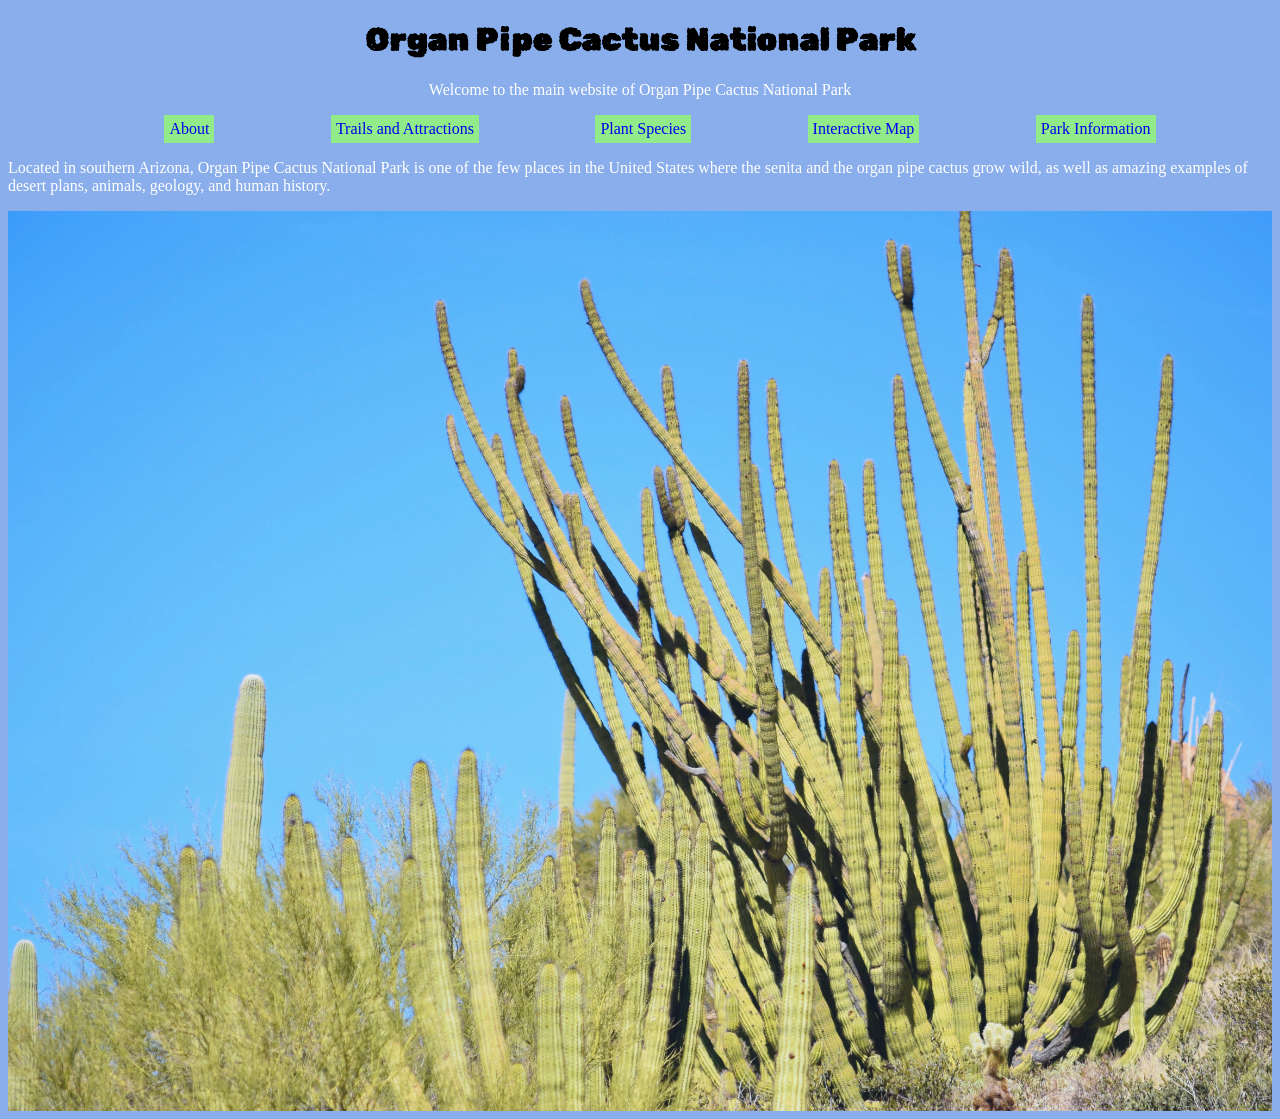
<file: index.html>
<!DOCTYPE html>
<html lang="en">
    <head>
      <meta charset="utf-8">
      <meta name="viewport" content="width=device-width, initial-scale-1.0">
      <link rel="preconnect" href="https://fonts.googleapis.com">
      <link rel="preconnect" href="https://fonts.gstatic.com" crossorigin>
      <link href="https://fonts.googleapis.com/css2?family=Climate+Crisis:YEAR@1979&family=Commissioner:wght@100..900&family=Gelasio:ital,wght@0,400..700;1,400..700&family=Madimi+One&family=Noto+Serif:ital,wght@0,100..900;1,100..900&family=Rubik+Microbe&family=Story+Script&display=swap" rel="stylesheet">
      <link href="styles.css" rel="stylesheet">
      <title>Project 2</title>
    </head>
    <body>
        <div class="wrapper">
       <header>
          <h1 class="header">Organ Pipe Cactus National Park</h1>
            <p class="paragraph">Welcome to the main website of Organ Pipe Cactus National Park</p>
            <nav>
            <ul class="links">
                <li>
                    <a href="about.html" class="nav-link">About</a>
                </li>
                <li>
                    <a href="trails.html" class="nav-link">Trails and Attractions</a>
                </li>
                <li>
                    <a href="plants.html" class="nav-link">Plant Species</a>
                </li>
                <li>
                    <a href="map.html" class="nav-link">Interactive Map</a>
                </li>
                <li>
                    <a href="information.html" class="nav-link">Park Information</a>
                </li>
            </ul>
            </nav>
            <p class="paragraph">Located in southern Arizona, Organ Pipe Cactus National Park is one of the few places in the United States where the senita and the organ pipe cactus grow wild, as well as amazing examples of desert plans, animals, geology, and human history.</p>
       </header>

       <main class="main-content">
       </main>
       </div>
    </body>
</html>
</file>
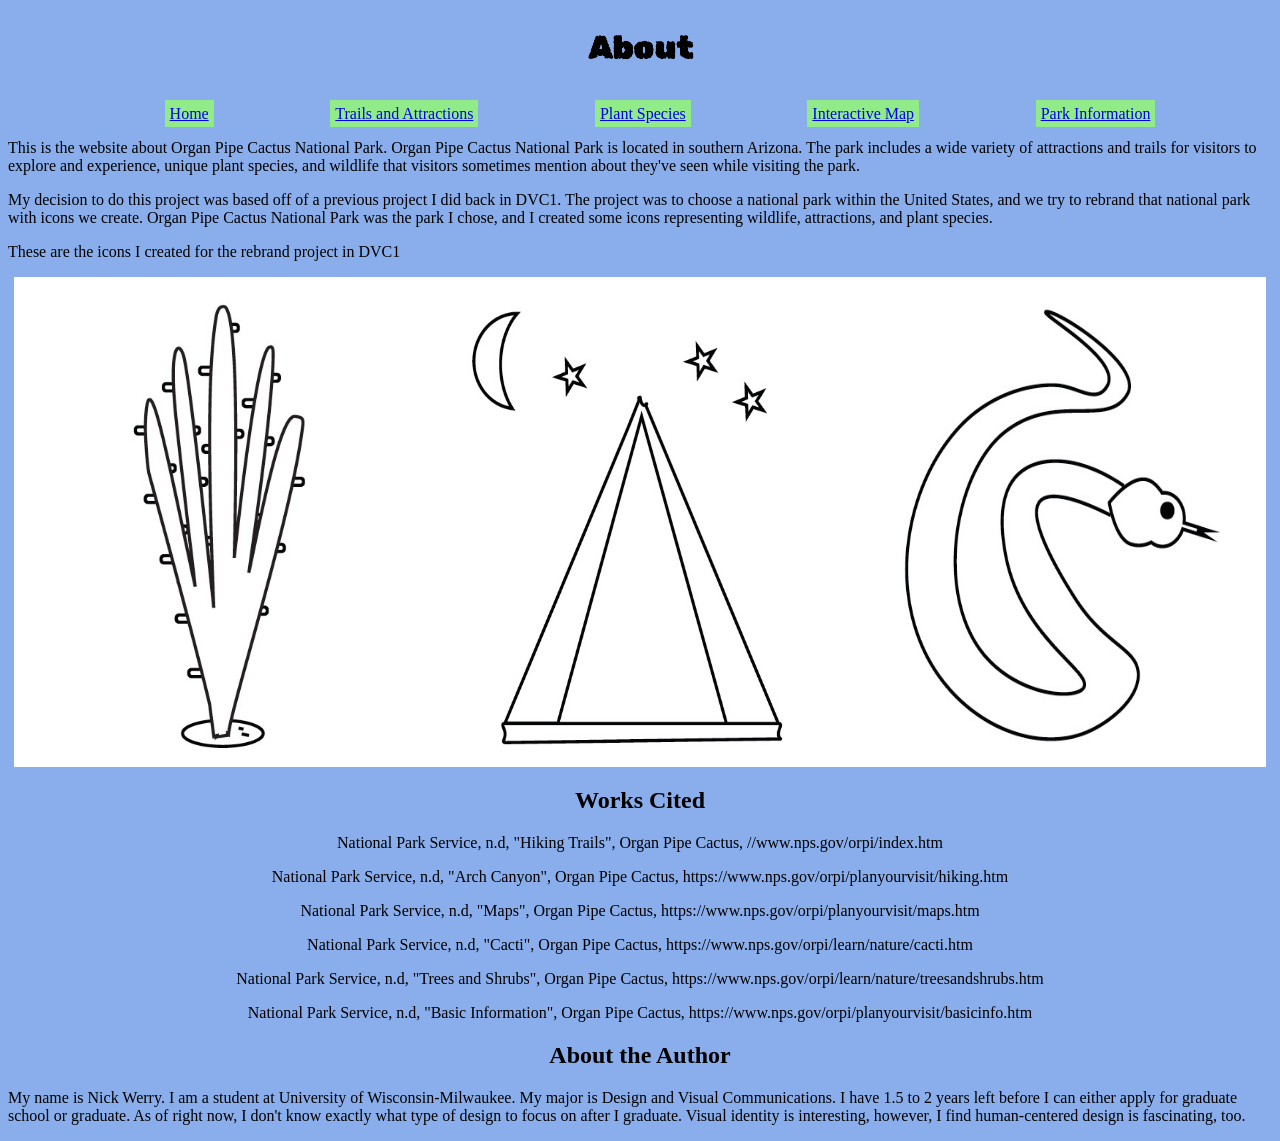
<file: about.html>
<!DOCTYPE html>
<html lang="en">
    <head>
      <meta charset="utf-8">
      <meta name="viewport" content="width=device-width, initial-scale-1.0">
      <link rel="preconnect" href="https://fonts.googleapis.com">
      <link rel="preconnect" href="https://fonts.gstatic.com" crossorigin>
      <link href="https://fonts.googleapis.com/css2?family=Climate+Crisis:YEAR@1979&family=Commissioner:wght@100..900&family=Gelasio:ital,wght@0,400..700;1,400..700&family=Madimi+One&family=Noto+Serif:ital,wght@0,100..900;1,100..900&family=Rubik+Microbe&family=Story+Script&display=swap" rel="stylesheet">
      <link href="styles.css" rel="stylesheet">
      <title>Project 2</title>
    </head>
    <body>
     <div>
      <header class="header">
       <h1>About</h1>
      </header> 
       <main>
        <ul class="link">
          <li>
            <a href="index.html" class="list">Home</a>
          </li>
          <li>
            <a href="trails.html" class="list">Trails and Attractions</a>
          </li>
          <li>
            <a href="plants.html" class="list">Plant Species</a>
          </li>
          <li>
            <a href="map.html" class="list">Interactive Map</a>
          </li>
          <li>
            <a href="information.html" class="list">Park Information</a>
          </li>
        </ul>
        <p>This is the website about Organ Pipe Cactus National Park. Organ Pipe Cactus National Park is located in southern Arizona. The park includes a wide variety of attractions and trails for visitors to explore and experience, unique plant species, and wildlife that visitors sometimes mention about they've seen while visiting the park.</p>
        <p>My decision to do this project was based off of a previous project I did back in DVC1. The project was to choose a national park within the United States, and we try to rebrand that national park with icons we create. Organ Pipe Cactus National Park was the park I chose, and I created some icons representing wildlife, attractions, and plant species.</p>
       </main>

       <aside>
         <p>These are the icons I created for the rebrand project in DVC1</p>
       </aside>
       <footer>
        <div class="image-container">
         <img src="Image 3-13-26 at 1.28 PM.jpeg" class="image">
         <img src="Image 3-13-26 at 1.28 PM (1).jpeg" class="image">
         <img src="Image 3-13-26 at 1.28 PM (2).jpeg" class="image">
         </div>
       </footer>
       <article>
         <h1 class="works-cited">Works Cited</h1>
         <p class="works-cited-1">National Park Service, n.d, "Hiking Trails", Organ Pipe Cactus, //www.nps.gov/orpi/index.htm</p>
         <p class="works-cited-2">National Park Service, n.d, "Arch Canyon", Organ Pipe Cactus, https://www.nps.gov/orpi/planyourvisit/hiking.htm</p>
         <p class="works-cited-3">National Park Service, n.d, "Maps", Organ Pipe Cactus, https://www.nps.gov/orpi/planyourvisit/maps.htm</p>
         <p class="works-cited-4">National Park Service, n.d, "Cacti", Organ Pipe Cactus, https://www.nps.gov/orpi/learn/nature/cacti.htm</p>
         <p class="works-cited-5">National Park Service, n.d, "Trees and Shrubs", Organ Pipe Cactus, https://www.nps.gov/orpi/learn/nature/treesandshrubs.htm</p>
         <p class="works-cited-6">National Park Service, n.d, "Basic Information", Organ Pipe Cactus, https://www.nps.gov/orpi/planyourvisit/basicinfo.htm</p>
       </article>
       <aside>
        <h1 class="about-the-author">About the Author</h1>
        <p>My name is Nick Werry. I am a student at University of Wisconsin-Milwaukee. My major is Design and Visual Communications. I have 1.5 to 2 years left before I can either apply for graduate school or graduate. As of right now, I don't know exactly what type of design to focus on after I graduate. Visual identity is interesting, however, I find human-centered design is fascinating, too.</p>
       </aside>
      </div>
    </body>
</file>
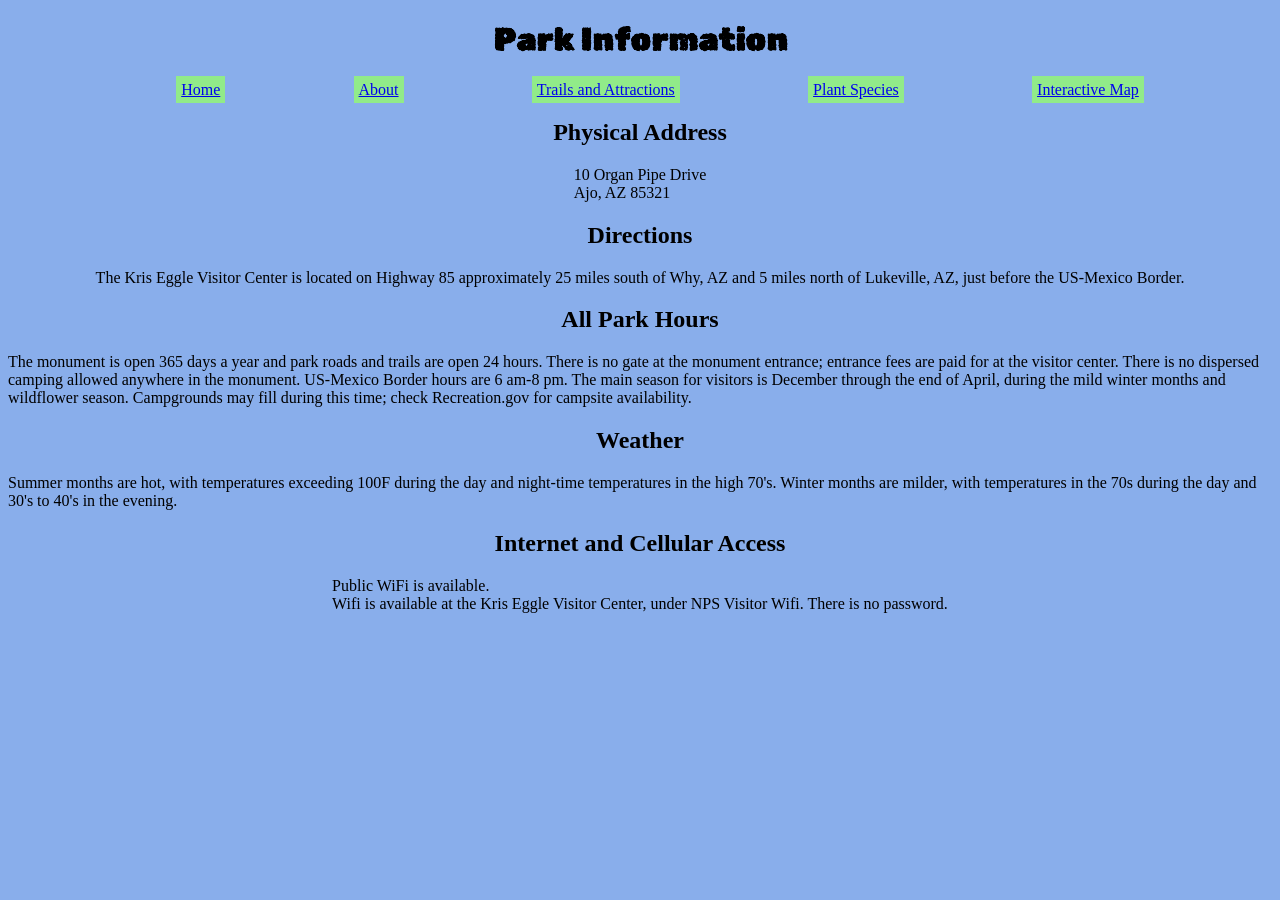
<file: information.html>
<!DOCTYPE html>
<html lang="en">
    <head>
      <meta charset="utf-8">
      <meta name="viewport" content="width=device-width, initial-scale-1.0">
      <link rel="preconnect" href="https://fonts.googleapis.com">
      <link rel="preconnect" href="https://fonts.gstatic.com" crossorigin>
      <link href="https://fonts.googleapis.com/css2?family=Climate+Crisis:YEAR@1979&family=Commissioner:wght@100..900&family=Gelasio:ital,wght@0,400..700;1,400..700&family=Madimi+One&family=Noto+Serif:ital,wght@0,100..900;1,100..900&family=Rubik+Microbe&family=Story+Script&display=swap" rel="stylesheet">
      <link href="styles.css" rel="stylesheet">
      <title>Project 2</title>
    </head>

    <body>
      <header>
         <h1 class="information-header">Park Information</h1>
         <ul class="information-links">
          <li>
            <a href="index.html" class="information">Home</a>
          </li>
          <li>
            <a href="about.html" class="information">About</a>
          </li>
          <li>
            <a href="trails.html" class="information">Trails and Attractions</a>
          </li>
          <li>
            <a href="plants.html" class="information">Plant Species</a>
          </li>
          <li>
            <a href="map.html" class="information">Interactive Map</a>
          </li>
         </ul>
      </header>
      <main>
          <h2 class="basic-information">Physical Address</h2>
          <p class="basic">10 Organ Pipe Drive <br>Ajo, AZ 85321</p>

          <h2 class="basic-information">Directions</h2>
          <p class="basic">The Kris Eggle Visitor Center is located on Highway 85 approximately 25 miles south of Why, AZ and 5 miles north of Lukeville, AZ, just before the US-Mexico Border.</p>

          <h2 class="basic-information">All Park Hours</h2>
          <p class="basic">The monument is open 365 days a year and park roads and trails are open 24 hours. There is no gate at the monument entrance; entrance fees are paid for at the visitor center. There is no dispersed camping allowed anywhere in the monument. US-Mexico Border hours are 6 am-8 pm. The main season for visitors is December through the end of April, during the mild winter months and wildflower season. Campgrounds may fill during this time; check Recreation.gov for campsite availability.</p>

          <h2 class="basic-information">Weather</h2>
          <p class="basic">Summer months are hot, with temperatures exceeding 100F during the day and night-time temperatures in the high 70's. Winter months are milder, with temperatures in the 70s during the day and 30's to 40's in the evening.</p>

          <h2 class="basic-information">Internet and Cellular Access</h2>
          <p class="basic"> Public WiFi is available.<br>Wifi is available at the Kris Eggle Visitor Center, under NPS Visitor Wifi. There is no password.</p>
      </main>
    </body>
</file>
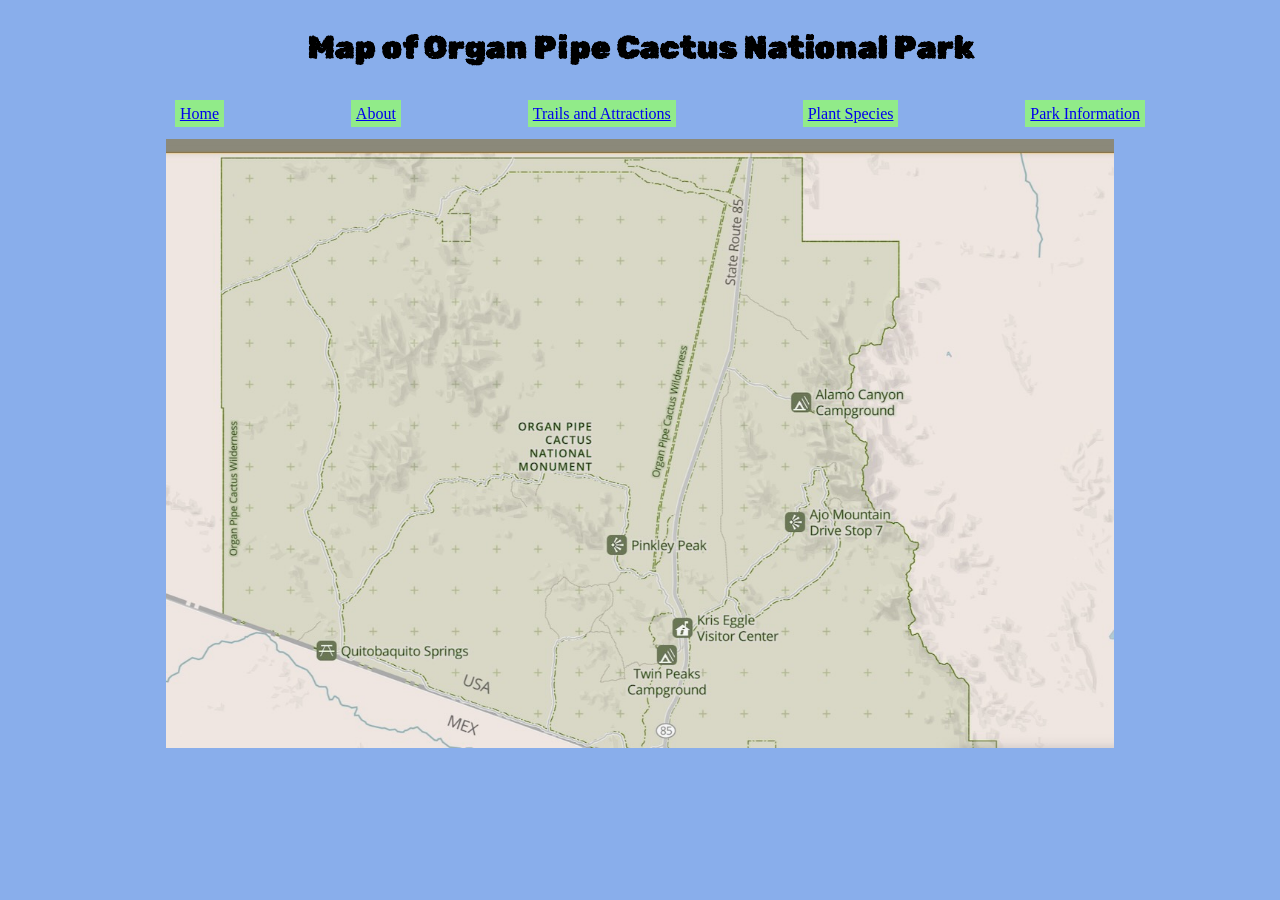
<file: map.html>
<!DOCTYPE html>
<html lang="en">
    <head>
      <meta charset="utf-8">
      <meta name="viewport" content="width=device-width, initial-scale-1.0">
      <link rel="preconnect" href="https://fonts.googleapis.com">
      <link rel="preconnect" href="https://fonts.gstatic.com" crossorigin>
      <link href="https://fonts.googleapis.com/css2?family=Climate+Crisis:YEAR@1979&family=Commissioner:wght@100..900&family=Gelasio:ital,wght@0,400..700;1,400..700&family=Madimi+One&family=Noto+Serif:ital,wght@0,100..900;1,100..900&family=Rubik+Microbe&family=Story+Script&display=swap" rel="stylesheet">
      <link href="styles.css" rel="stylesheet">
      <title>Project 2</title>
    </head>

    <body>
      <header class="map-header">
        <h1>Map of Organ Pipe Cactus National Park</h1>
      </header>
      <aside>
        <ul class="map-links">
          <li>
            <a href="index.html" class="map">Home</a>
          </li>
          <li>
            <a href="about.html" class="map">About</a>
          </li>
          <li>
            <a href="trails.html" class="map">Trails and Attractions</a>
          </li>
          <li>
            <a href="plants.html" class="map">Plant Species</a>
          </li>
          <li>
            <a href="information.html" class="map">Park Information</a>
          </li>
        </ul>
      </aside>
      <main>
         <div class="map-div">
           <img src="Image 4-26-26 at 8.57 AM.jpeg" class="map-image">
         </div>
      </main>
    </body>
</file>
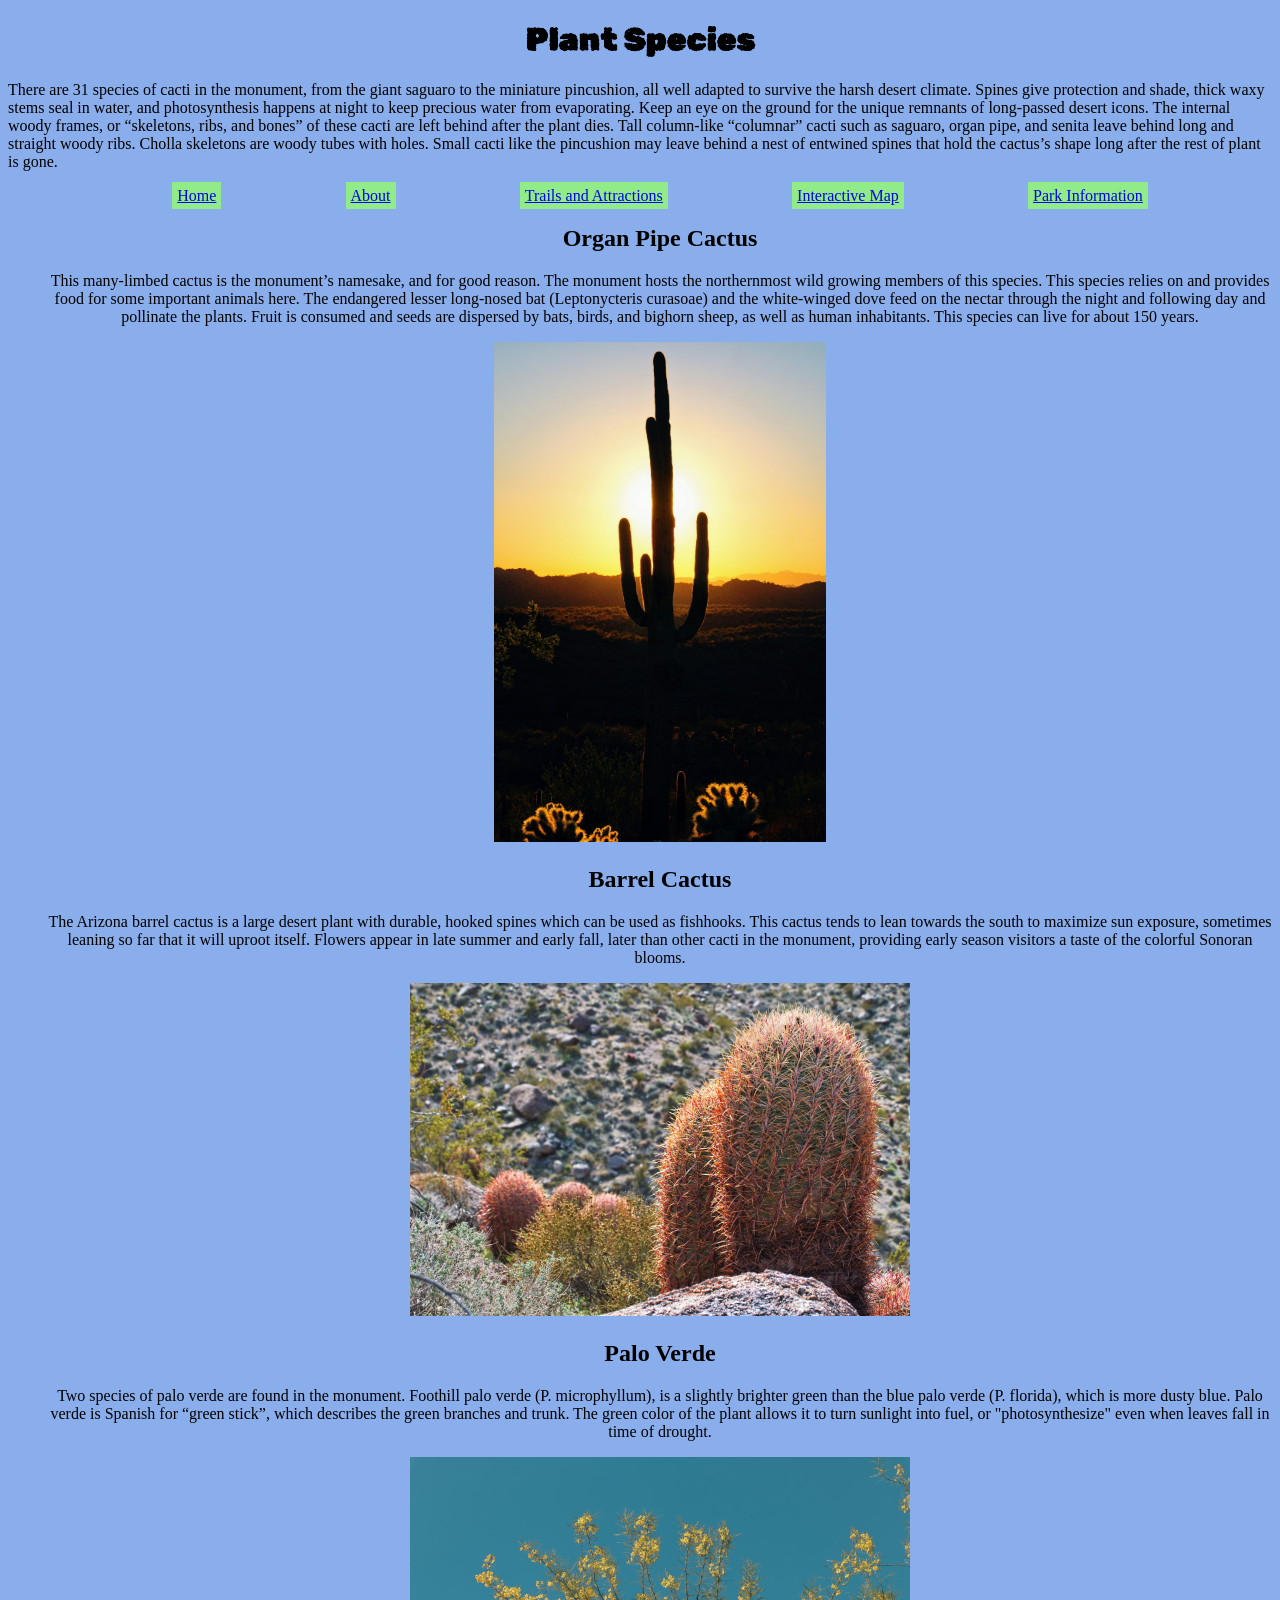
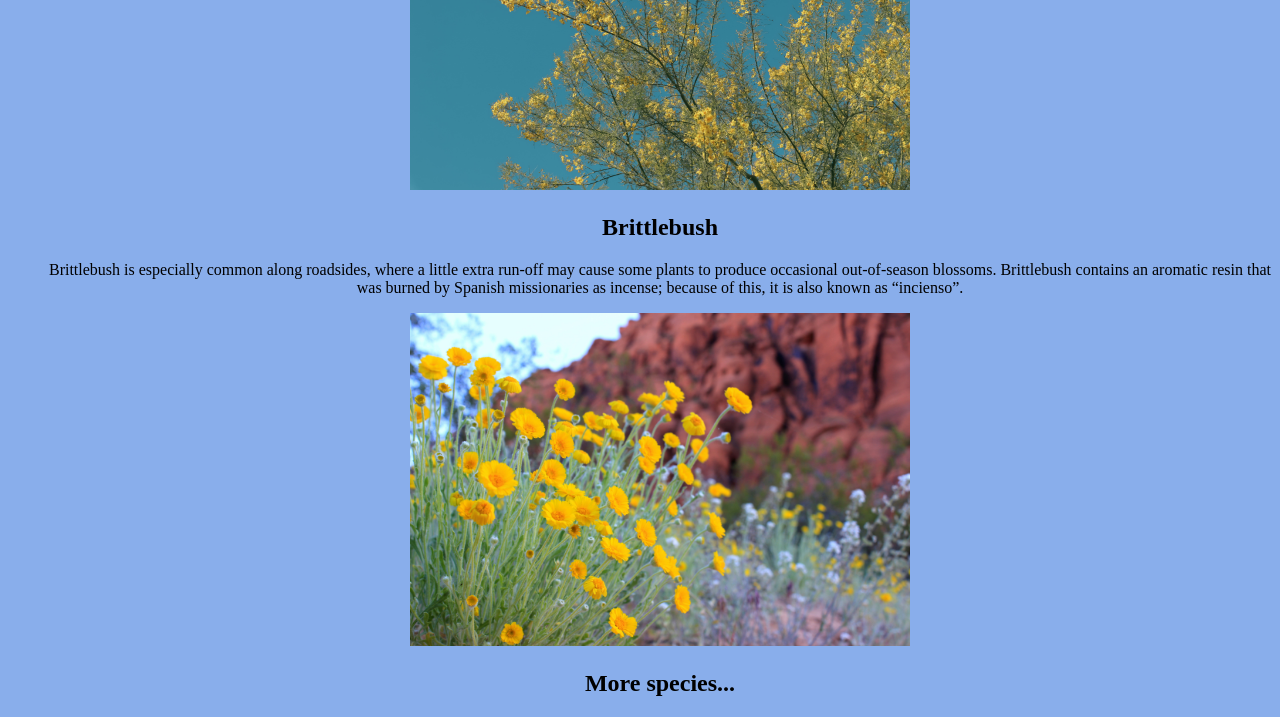
<file: plants.html>
<!DOCTYPE html>
<html lang="en">
    <head>
      <meta charset="utf-8">
      <meta name="viewport" content="width=device-width, initial-scale-1.0">
      <link rel="preconnect" href="https://fonts.googleapis.com">
      <link rel="preconnect" href="https://fonts.gstatic.com" crossorigin>
      <link href="https://fonts.googleapis.com/css2?family=Climate+Crisis:YEAR@1979&family=Commissioner:wght@100..900&family=Gelasio:ital,wght@0,400..700;1,400..700&family=Madimi+One&family=Noto+Serif:ital,wght@0,100..900;1,100..900&family=Rubik+Microbe&family=Story+Script&display=swap" rel="stylesheet">
      <link href="styles.css" rel="stylesheet">
      <title>Project 2</title>
    </head>

    <body>
      <header>
        <h1 class="plants-header">Plant Species</h1>
        <p class="plants-underheader">There are 31 species of cacti in the monument, from the giant saguaro to the miniature pincushion, all well adapted to survive the harsh desert climate. Spines give protection and shade, thick waxy stems seal in water, and photosynthesis happens at night to keep precious water from evaporating. Keep an eye on the ground for the unique remnants of long-passed desert icons. The internal woody frames, or “skeletons, ribs, and bones” of these cacti are left behind after the plant dies. Tall column-like “columnar” cacti such as saguaro, organ pipe, and senita leave behind long and straight woody ribs. Cholla skeletons are woody tubes with holes. Small cacti like the pincushion may leave behind a nest of entwined spines that hold the cactus’s shape long after the rest of plant is gone.</p>
        <ul class="plants-links">
          <li>
            <a href="index.html" class="plants">Home</a>
          </li>
          <li>
            <a href="about.html" class="plants">About</a>
          </li>
          <li>
            <a href="trails.html" class="plants">Trails and Attractions</a>
          </li>
          <li>
            <a href="map.html" class="plants">Interactive Map</a>
          </li>
          <li>
            <a href="information.html" class="plants">Park Information</a>
          </li>
        </ul>
      </header>
      <main class="plants-main">
        <ul>
          <h2 class="Organ-Pipe-Cactus">Organ Pipe Cactus</h2>
          <p class="plants-information">This many-limbed cactus is the monument’s namesake, and for good reason. The monument hosts the northernmost wild growing members of this species. This species relies on and provides food for some important animals here. The endangered lesser long-nosed bat (Leptonycteris curasoae) and the white-winged dove feed on the nectar through the night and following day and pollinate the plants. Fruit is consumed and seeds are dispersed by bats, birds, and bighorn sheep, as well as human inhabitants. This species can live for about 150 years.</p>
          <img src="georg-baumann-sAp9WZsqjCM-unsplash.jpg" class="george">
          
          <h2 class="Barrel-Cactus">Barrel Cactus</h2>
          <p class="plants-information">The Arizona barrel cactus is a large desert plant with durable, hooked spines which can be used as fishhooks. This cactus tends to lean towards the south to maximize sun exposure, sometimes leaning so far that it will uproot itself. Flowers appear in late summer and early fall, later than other cacti in the monument, providing early season visitors a taste of the colorful Sonoran blooms.</p>
          <img src="michael-yantis-T4cDj31RJns-unsplash.jpg" class="michael">
          
          <h2 class="Palo-Verde">Palo Verde</h2>
          <p class="plants-information">Two species of palo verde are found in the monument. Foothill palo verde (P. microphyllum), is a slightly brighter green than the blue palo verde (P. florida), which is more dusty blue. Palo verde is Spanish for “green stick”, which describes the green branches and trunk. The green color of the plant allows it to turn sunlight into fuel, or "photosynthesize" even when leaves fall in time of drought.</p>
          <img src="allison-astorga-7x7lv3yQ4s0-unsplash.jpg" class="allison">
          
          <h2 class="Brittlebush">Brittlebush</h2>
          <p class="plants-information">Brittlebush is especially common along roadsides, where a little extra run-off may cause some plants to produce occasional out-of-season blossoms. Brittlebush contains an aromatic resin that was burned by Spanish missionaries as incense; because of this, it is also known as “incienso”.</p>
          <img src="chris-kofoed-xXm9mgGKP-Q-unsplash.jpg" class="chris">
          
          <h2 class="More-species">More species...</h2>
        </ul>
      </main>
    </body>
</file>
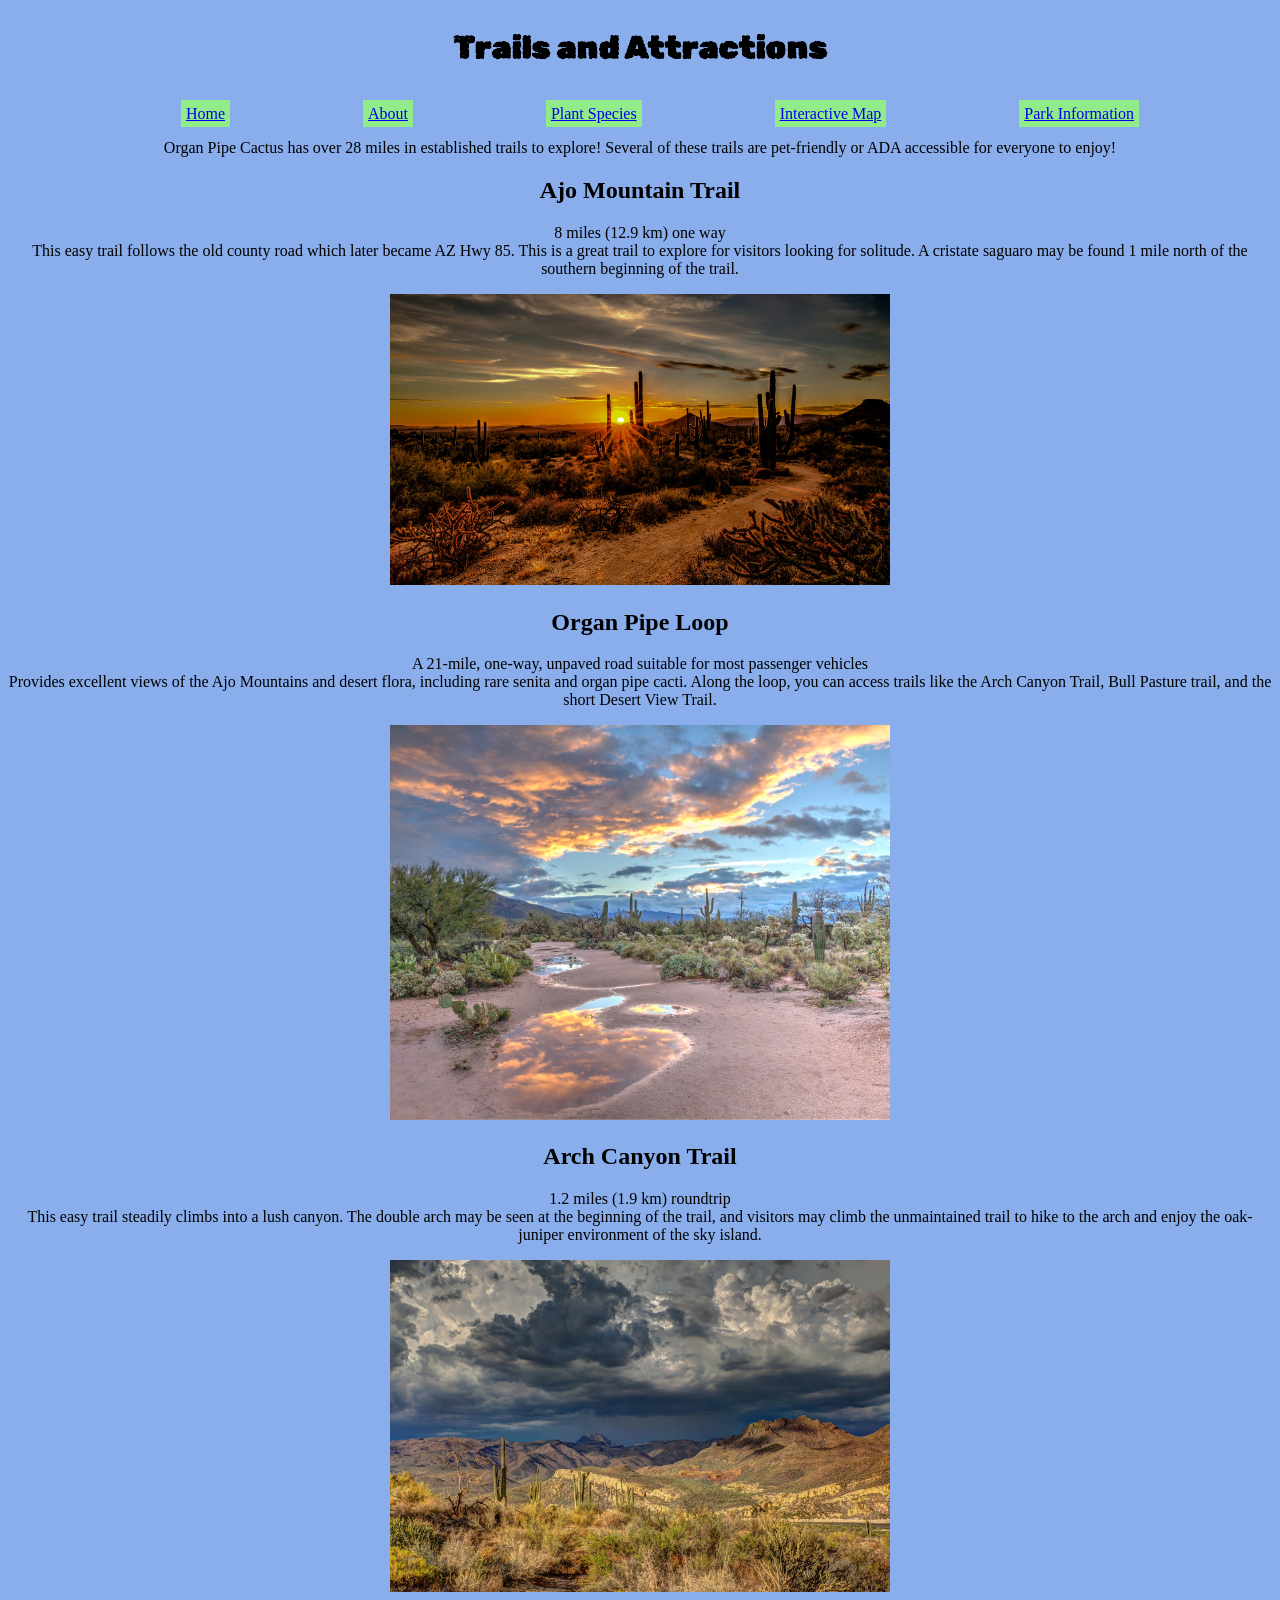
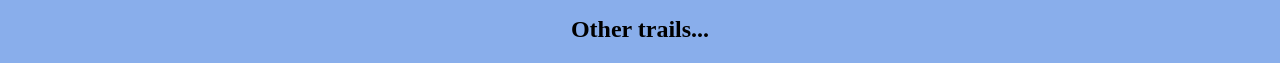
<file: trails.html>
<!DOCTYPE html>
<html lang="en">
    <head>
      <meta charset="utf-8">
      <meta name="viewport" content="width=device-width, initial-scale-1.0">
      <link rel="preconnect" href="https://fonts.googleapis.com">
      <link rel="preconnect" href="https://fonts.gstatic.com" crossorigin>
      <link href="https://fonts.googleapis.com/css2?family=Climate+Crisis:YEAR@1979&family=Commissioner:wght@100..900&family=Gelasio:ital,wght@0,400..700;1,400..700&family=Madimi+One&family=Noto+Serif:ital,wght@0,100..900;1,100..900&family=Rubik+Microbe&family=Story+Script&display=swap" rel="stylesheet">
      <link href="styles.css" rel="stylesheet">
      <title>Project 2</title>
    </head>

    <body>
      <header class="trail-header">
        <h1>
        Trails and Attractions
      </h1>
      </header>
      <main>
        <ul class="trail-nav">
          <li>
            <a href="index.html" class="trail">Home</a>
          </li>
          <li>
            <a href="about.html" class="trail">About</a>
          </li>
          <li>
            <a href="plants.html" class="trail">Plant Species</a>
          </li>
          <li>
            <a href="map.html" class="trail">Interactive Map</a>
          </li>
          <li>
            <a href="information.html" class="trail">Park Information</a>
          </li>
         </ul>
         <p class="trails-information">Organ Pipe Cactus has over 28 miles in established trails to explore! Several of these trails are pet-friendly or ADA accessible for everyone to enjoy!</p>
      </main>

      <aside class="trail-aside">
        <h2 class="Ajo-Mountain-Trail">Ajo Mountain Trail</h2>
        <p class="trail-features">8 miles (12.9 km) one way<br>This easy trail follows the old county road which later became AZ Hwy 85. This is a great trail to explore for visitors looking for solitude. A cristate saguaro may be found 1 mile north of the southern beginning of the trail.</p>
        <img class="image-1" src="photo-1526111787490-c108ba3880b3.avif">
        
        <h2 class="Organ-Pipe-Loop">Organ Pipe Loop</h2>
        <p class="trail-features">A 21-mile, one-way, unpaved road suitable for most passenger vehicles<br>Provides excellent views of the Ajo Mountains and desert flora, including rare senita and organ pipe cacti. Along the loop, you can access trails like the Arch Canyon Trail, Bull Pasture trail, and the short Desert View Trail.</p>
        <img class="image-2" src="photo-1549318558-02fe75fc51d2.avif">
        
        <h2 class="Arch-Canyon-Trail">Arch Canyon Trail</h2>
        <p class="trail-features">1.2 miles (1.9 km) roundtrip<br>This easy trail steadily climbs into a lush canyon. The double arch may be seen at the beginning of the trail, and visitors may climb the unmaintained trail to hike to the arch and enjoy the oak-juniper environment of the sky island.</p>
        <img class="image-3" src="photo-1470164971321-eb5ac2c35f2e.avif">
        
        <h2 class="other-trails">Other trails...</h2>
      </aside>
      </body>
</file>
<file: styles.css>
body {
    background-color: #89aeeb;
}

.links {
    list-style-type: none;
    justify-content: space-evenly;
    display: flex;
}

.nav-link {
    text-decoration: none;
    display: inline-block;
    background-color: #91eb89;
    padding: 5px;
}

.wrapper {
    margin: 0 auto;
}

.header {
    justify-content: center;
    display: flex;
    font-family: "Rubik Microbe", system-ui;
}

.paragraph {
    justify-content: center;
    display: flex;
    color: white;
}

.main-content {
    justify-content: center;
    display: flex;
    align-items: center;
    background-image: url(john-ward-Nf_84aTqOvk-unsplash.jpg);
    min-height: 900px;
    background-size: cover;
    opacity: 85%;
}

.link {
    list-style-type: none;
    align-items: center;
    display: flex;
    justify-content: space-evenly;
}

.list {
    background-color: #91eb89;
    padding: 5px;
}

.image-container {
    justify-content: center;
    display: flex;
}

.image {
    width: 33%;
}

.trail-nav {
    list-style-type: none;
    align-items: center;
    justify-content: space-evenly;
    display: flex;
}

.trail {
    background-color: #91eb89;
    padding: 5px;
}

.trail-header {
    justify-content: center;
    display: flex;
    font-family: "Rubik Microbe", system-ui;
}

.trails-information {
    justify-content: center;
    display: flex;
}

.trail-aside {
    list-style-type: none;
    text-align: center;
}

.trail-features {
    justify-content: center;
    display: flex;
}

.Ajo-Mountain-Trail {
    justify-content: center;
    display: flex;
}

.image-1 {
    max-width: 500px;
    max-height: 500px;
}

.Organ-Pipe-Loop {
    justify-content: center;
    display: flex;
}

.image-2 {
    max-width: 500px;
    max-height: 500px;
}

.Arch-Canyon-Trail {
    justify-content: center;
    display: flex;
}

.image-3 {
    max-width: 500px;
    max-height: 500px;
}

.other-trails {
    justify-content: center;
    display: flex;
}

.works-cited {
    justify-content: center;
    display: flex;
}

.works-cited-1 {
    justify-content: center;
    display: flex;
}

.works-cited-2 {
    justify-content: center;
    display: flex;
}

.works-cited-3 {
    justify-content: center;
    display: flex;
}

.works-cited-4 {
    justify-content: center;
    display: flex;
}

.works-cited-5 {
    justify-content: center;
    display: flex;
}

.works-cited-6 {
    justify-content: center;
    display: flex;
}

.about-the-author {
    justify-content: center;
    display: flex;
}

.map-header {
    justify-content: center;
    display: flex;
    font-family: "Rubik Microbe", system-ui;
}

.map-links {
    list-style-type: none;
    justify-content: center;
    display: flex;
    justify-content: space-evenly;
}

.map {
    background-color: #91eb89;
    padding: 5px;
}

.map-div {
    justify-content: center;
    display: flex;
}

.map-image {
    width: 75%;
}

.plants-header {
    justify-content: center;
    display: flex;
    font-family: "Rubik Microbe", system-ui;
}

.plants-underheader {
    justify-content: center;
    display: flex;
}

.plants-links {
    justify-content: center;
    display: flex;
    list-style-type: none;
    justify-content: space-evenly;
}

.plants {
    background-color: #91eb89;
    padding: 5px;
}

.plants-main {
    text-align: center;
    list-style-type: none;
}

.Organ-Pipe-Cactus {
    justify-content: center;
    display: flex;
}

.Barrel-Cactus {
    justify-content: center;
    display: flex;
}

.Palo-Verde {
    justify-content: center;
    display: flex;
}

.Brittlebush {
    justify-content: center;
    display: flex;
}

.More-species {
    justify-content: center;
    display: flex;
}

.george {
    justify-content: center;
    max-width: 500px;
    max-height: 500px;
}

.michael {
    justify-content: center;
    max-width: 500px;
    max-height: 500px;
}

.allison {
    justify-content: center;
    max-width: 500px;
    max-height: 500px;
}

.chris {
    justify-content: center;
    max-width: 500px;
    max-height: 500px;
}

.information-header {
    justify-content: center;
    display: flex;
    font-family: "Rubik Microbe", system-ui;
}

.information-links {
    list-style-type: none;
    justify-content: center;
    display: flex;
    justify-content: space-evenly;
}

.information {
    background-color: #91eb89;
    padding: 5px;
}

.basic-information {
    justify-content: center;
    display: flex;
}

.basic {
    justify-content: center;
    display: flex;
}

.plants-information {
    justify-content: center;
    display: flex;
}
</file>
